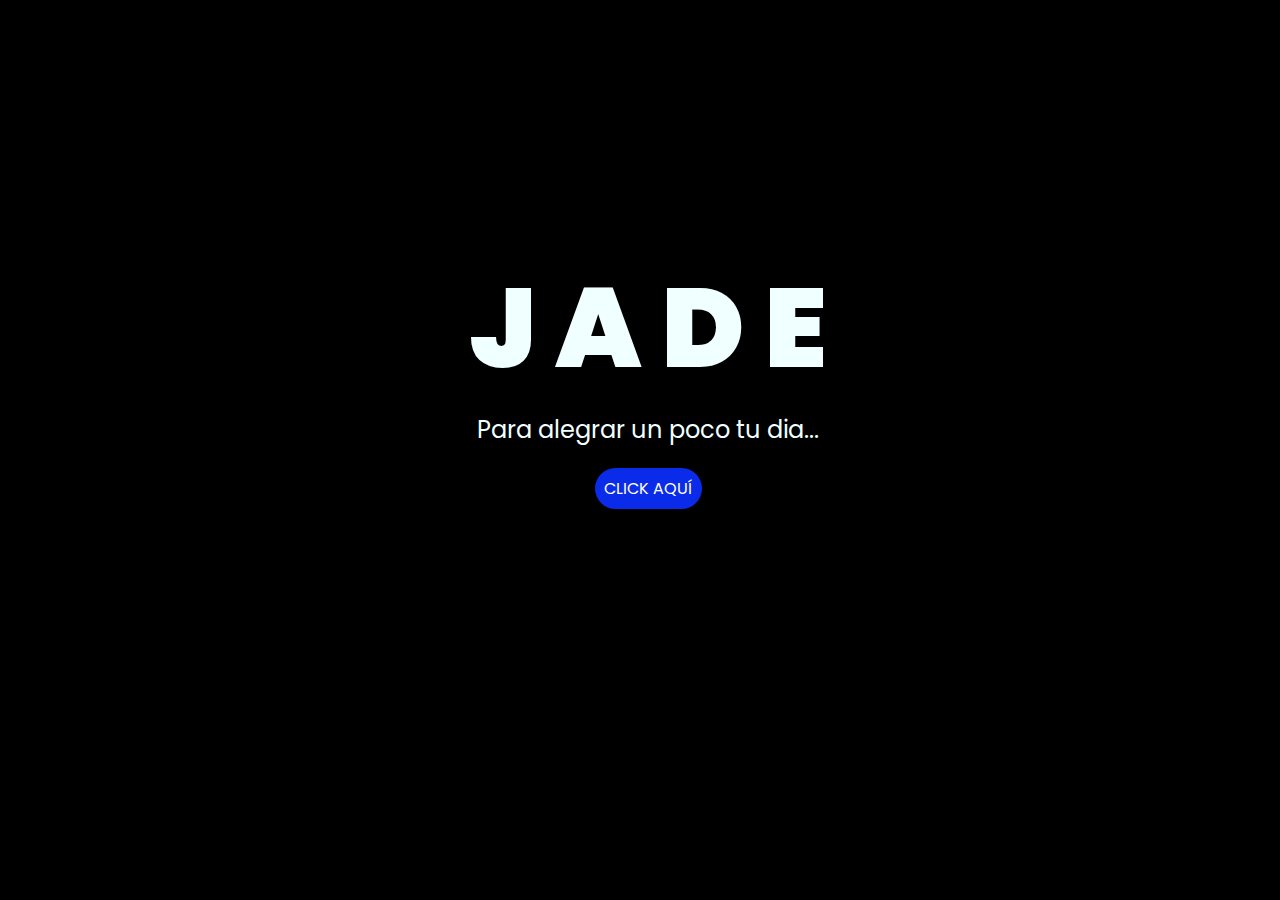
<file: index.html>
<!DOCTYPE html>
<html lang="es">

<head>
    <meta charset="UTF-8">
    <meta http-equiv="X-UA-Compatible" content="IE=edge">
    <meta name="viewport" content="width=device-width, initial-scale=1.0">
    <link rel="stylesheet" href="css/style.css">
    <link rel="icon" href="img/flowers.png" type="image/x-icon">
    <title>Flowers</title>
</head>

<body>
    <div class="greetings">
        <span>J</span>
        <span>A</span>
        <span>D</span>
        <span>E</span>
    </div>
    <div class="description">
        <span>Para alegrar un poco tu dia... </span>
    </div>
    <div class="button">
        <button class="botones">
            <a href="flower.html" style="color: #fff;">CLICK AQUÍ</a>
        </button>
    </div>

</body>

</html>
</file>
<file: css/style.css>
@import url('https://fonts.googleapis.com/css2?family=Poppins:ital,wght@0,500;1,900&display=swap');
*{
    font-family: 'Poppins',cursive;
}
body{
    color: azure;
    width: 100%;
    height: 82vh;
    display: flex;
    flex-direction: column;
    align-items: center;
    justify-content: center;
    background-color: black;
    /* padding-top: -30; */
}

.botones{
    padding: 9px;
    border-radius: 80px;
    background-color: transparent;
    border: none;
}

.botones a{
    background-color: #0a2be9;
    padding: 9px;
    border-radius: 80px;
    -webkit-border-radius: 80px;
    -moz-border-radius: 80px;
    -ms-border-radius: 80px;
    -o-border-radius: 80px;

}

.botones a:focus{
    background-color: rgb(50, 194, 194);
}

.greetings{
    font-size: 7rem;
    font-weight: 900;
}
.greetings > span{
    animation: glow 2.5s ease-in-out infinite;
}
@keyframes glow{
    0%, 100%{
        color: #fff;
        text-shadow: 0 0 12px #39c6d6, 0 0 50px #39c6d6, 0 0 100px #39c6d6;
    }
    10%, 90%{
        color: #111;
        text-shadow: none;
    }
}
.greetings > span:nth-child(2){
    animation-delay: .2s ;
}
.greetings > span:nth-child(3){
    animation-delay: .4s ;
}
.greetings > span:nth-child(4){
    animation-delay: .6s;
}
.greetings > span:nth-child(5){
    animation-delay: .8s;
}
.greetings > span:nth-child(6){
    animation-delay: 1s;
}

.description{
    font-size: 1.5rem;
    margin-bottom: 20px;
}

.button a{
    text-decoration: none;
    font-size: 1rem;
    color: #111;
}

@media screen and (max-width:574px){
    .greetings{
        display: block;
        font-size: 4rem;
        font-weight: 800;
        text-align: center;
    }
    .description{
        font-size: 1.5rem;
    }
    
    .button a{
        font-size: 1rem;
    }
}
</file>
